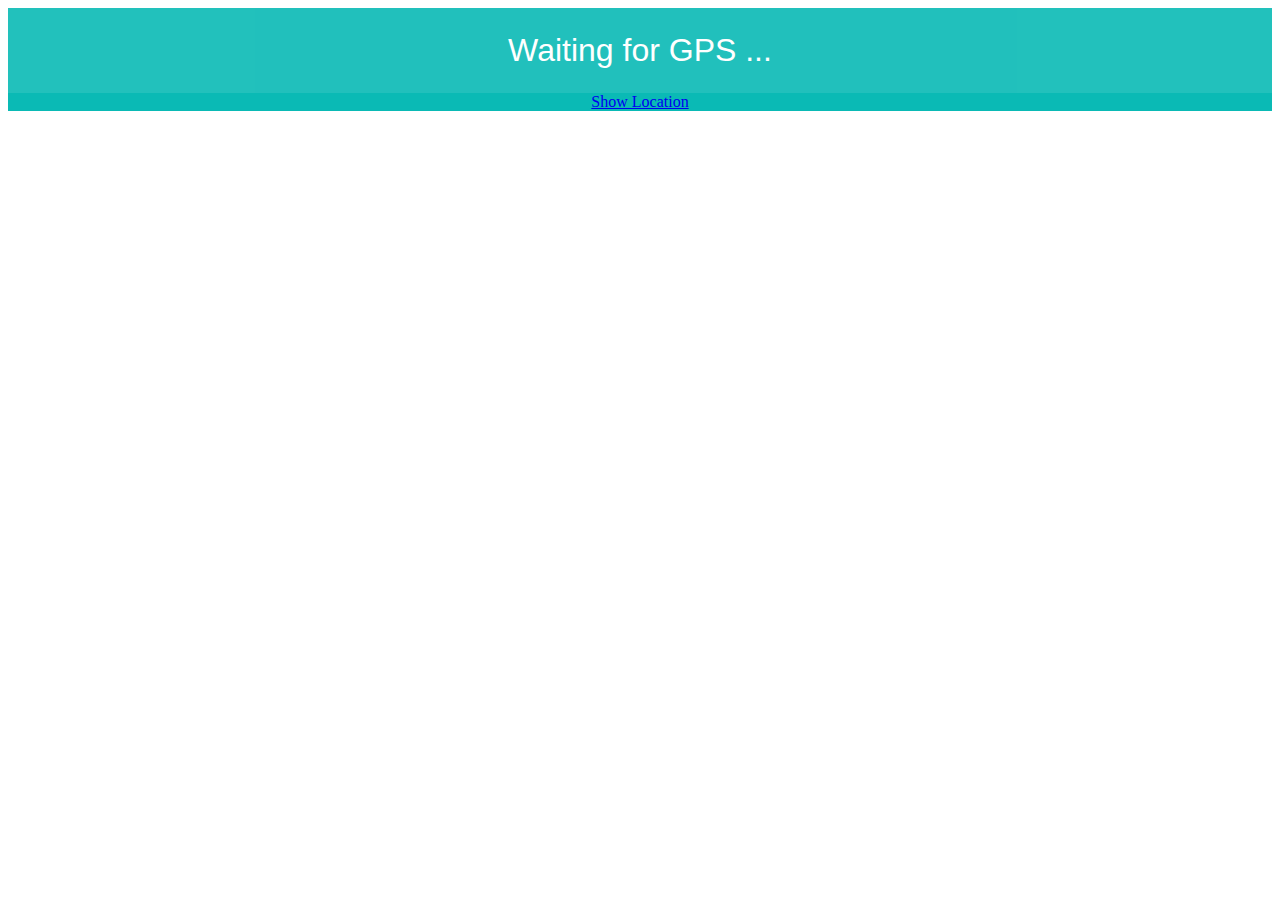
<file: ArchitectWorld/index.html>
<!DOCTYPE HTML>
<html>

<head>
    <meta http-equiv="Content-Type" content="text/html; charset=UTF-8" />
    <meta content="width=device-width,initial-scale=1,maximum-scale=5,user-scalable=yes" name="viewport">
    <title>Dragon Sample</title>
    <script src="architect://architect.js"></script>
    <link rel="stylesheet" href="css/default.css">
</head>

<body>
    <div id="loadingMessage" class="info">Waiting for GPS ...</div>
    <div id ="loc" class="link"><a href="javascript: World.showLocation()">Show Location</a></div>
    <script src="js/modelatgeolocation.js"></script>
</body>
</html>
</file>
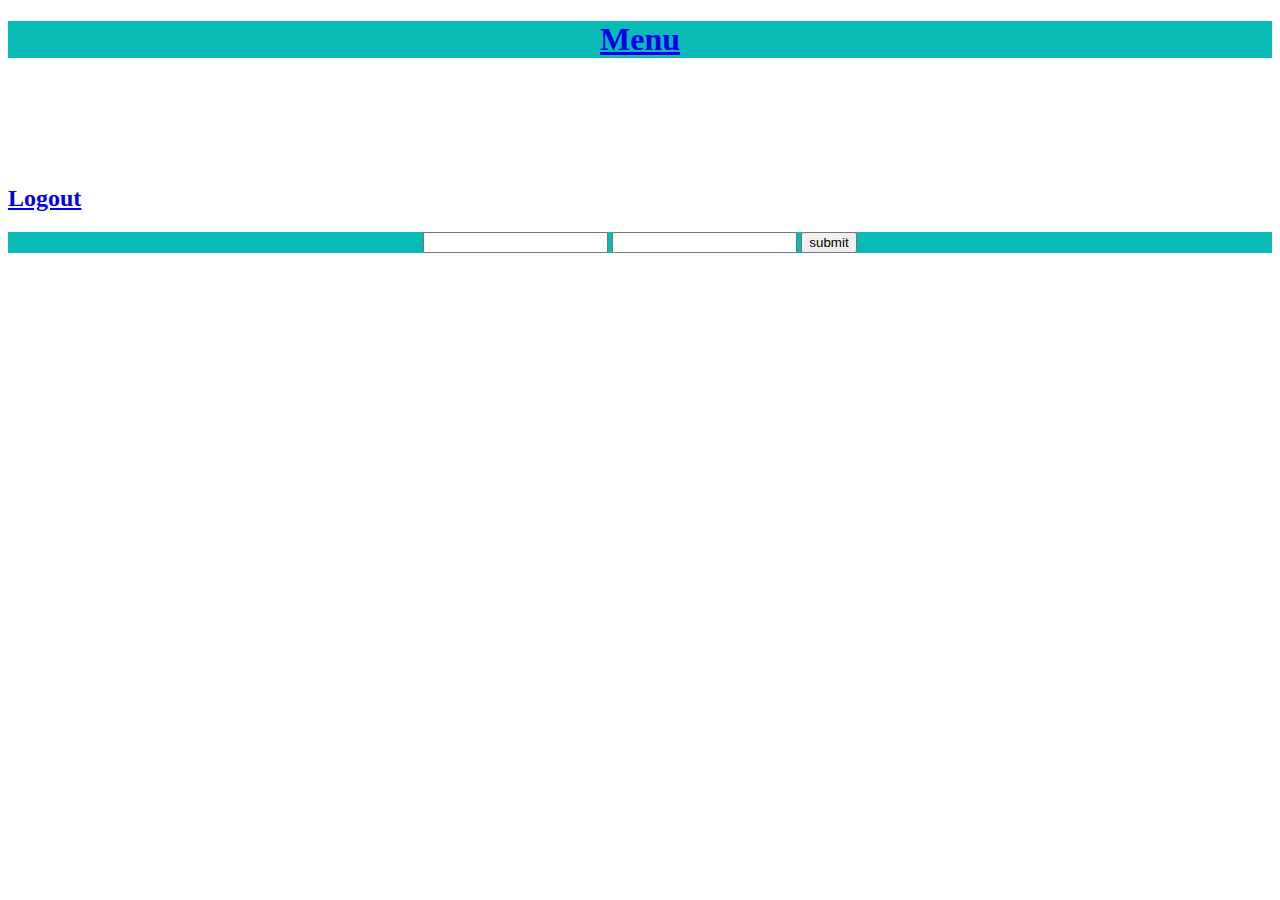
<file: InvisibleThread/ArchitectWorld/index.html>
<!DOCTYPE HTML>
<html>

<head>
    <meta http-equiv="Content-Type" content="text/html; charset=UTF-8" />
    <meta content="width=device-width,initial-scale=1,maximum-scale=5,user-scalable=yes" name="viewport">

    <script src="https://ajax.googleapis.com/ajax/libs/jquery/1.12.4/jquery.min.js"></script>
    <title>Dragon Sample</title>
    <script src="architect://architect.js"></script>
    <link rel="stylesheet" href="css/default.css">
    <script type="text/JavaScript">
        function AutoRefresh( t ) {
            setTimeout("location.reload(true);", t);
        }
    </script>
    
</head>

<body onload="JavaScript:AutoRefresh(5000);">

<!--    <div id="loadingMessage" class="info"></div>-->
<!--    <div id ="loc" class="link"><a href="javascript: World.showLocation()">Show Location</a></div>-->
<!--    <div id ="save" class="link"><a href="javascript: World.saveLocation()">Save Location</a></div>-->

<div id="new" class="link">
    <h1><a href="menu.html">Menu</a></h1>
</div>

<div id="test" class="marge-down">
    <h1 id="test1" class"link"> </h1>
    <h1 id="test2" class="link marge-down"> </h1>
    <h1 id="test3" class"link"> </h1>
</div>

<a href="javascript: LogOut()" ><h2>Logout</h2></a>


<div class="link">
    <form id="login">
        <input id="username" type="text" name="username">
        <input id="password" type="password" name="password">
        <input type="submit" value="submit">
    </form>
</div>

    <script src="js/modelatgeolocation.js"></script>

</body>
</html>
</file>
<file: ArchitectWorld/css/default.css>
.marge-down {
    margin-top: 10%;
}

.info {
	font-size: 200%;
    font-family: Helvetica;
    color: White;
	position: relative;
	width: 100%;
	padding-top: 24px;
	padding-bottom: 24px;
	background-color: #0abab5;
	text-align: center;
	top: 0;
	left: 0;
	opacity: 0.9;
	display: table;
}

.link {
    background-color: #0abab5;
    opacity: 1;
    text-align: center;
    color: White;
    
}

#login {
    height: 100%;
    width: 100%;
    
}
/**/
/*body {*/
/*    background-color: white;*/
/*}*/
</file>
<file: InvisibleThread/ArchitectWorld/css/default.css>
.marge-down {
    margin-top: 10%;
}

.info {
	font-size: 200%;
    font-family: Helvetica;
    color: White;
	position: relative;
	width: 100%;
	padding-top: 24px;
	padding-bottom: 24px;
	background-color: #0abab5;
	text-align: center;
	top: 0;
	left: 0;
	opacity: 0.9;
	display: table;
}

.link {
    background-color: #0abab5;
    opacity: 1;
    text-align: center;
    color: White;
    
}

#login {
    height: 100%;
    width: 100%;
    
}
/**/
/*body {*/
/*    background-color: white;*/
/*}*/
</file>
